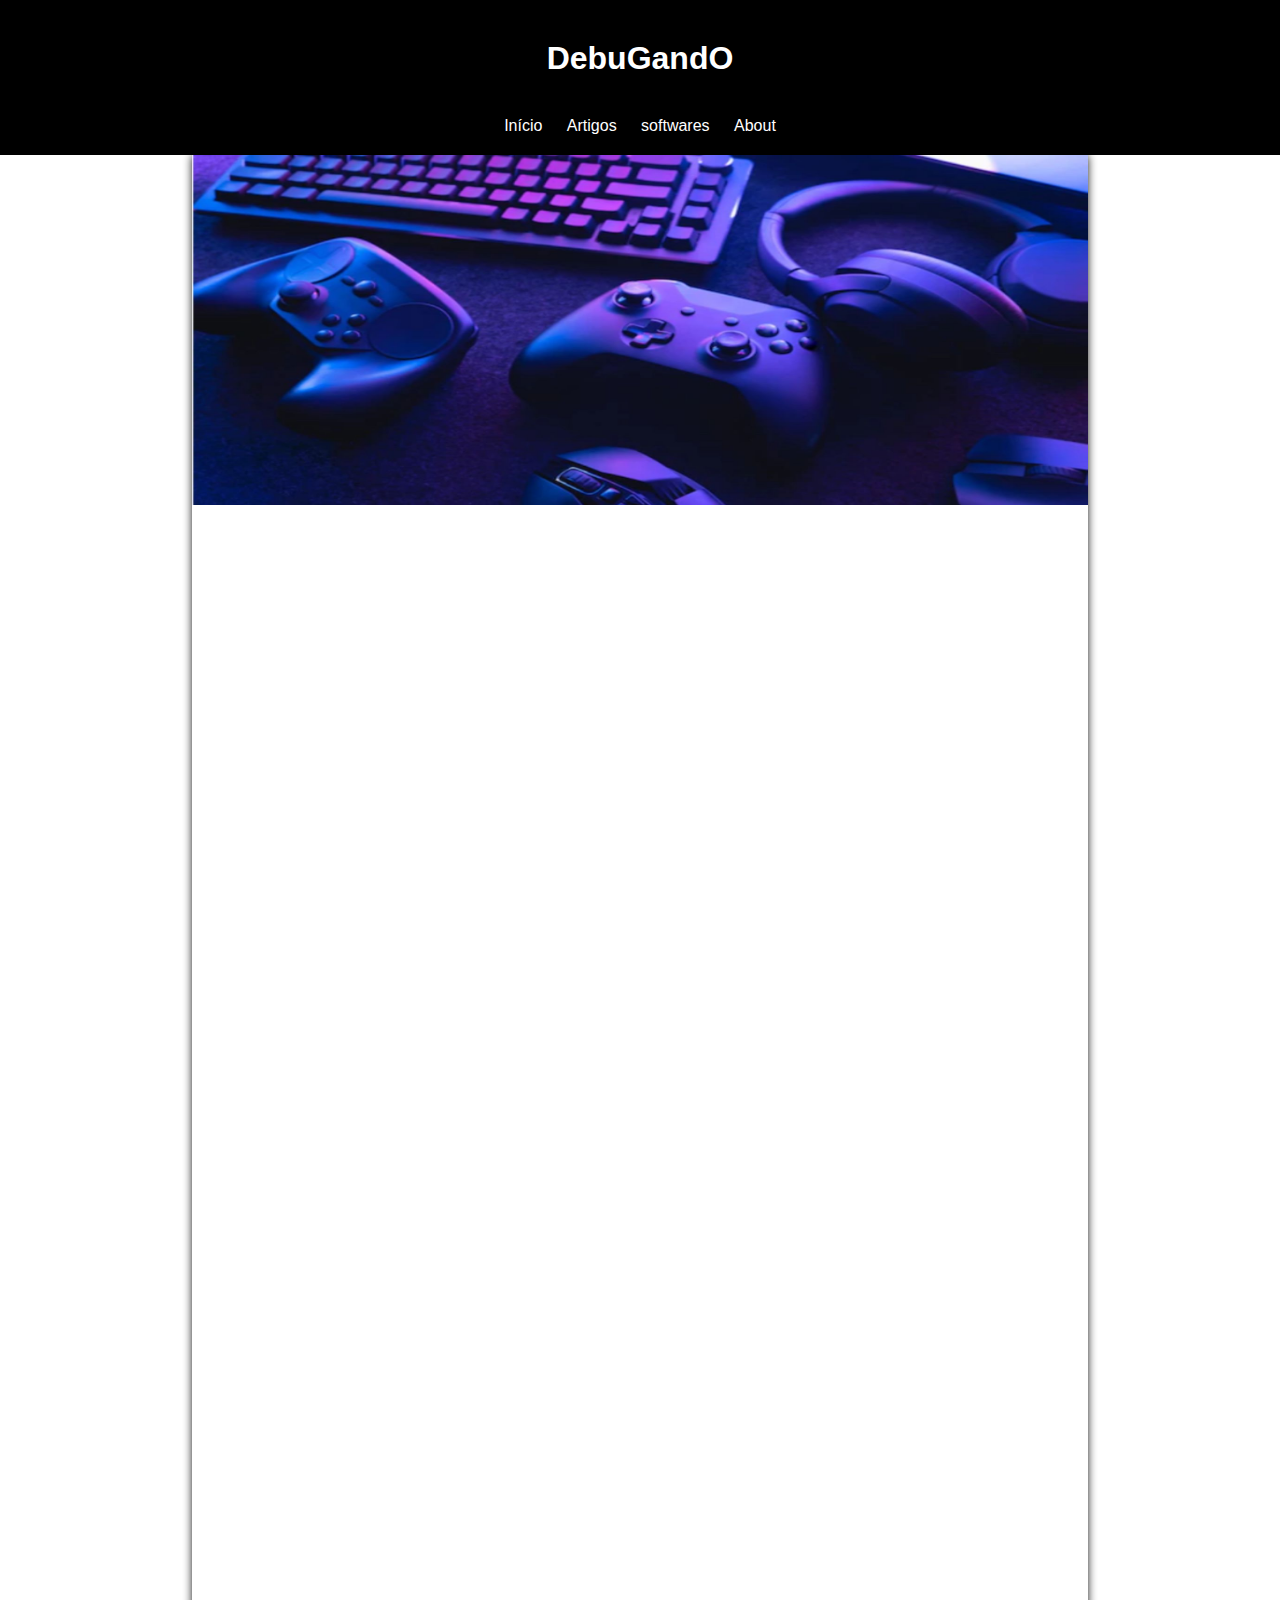
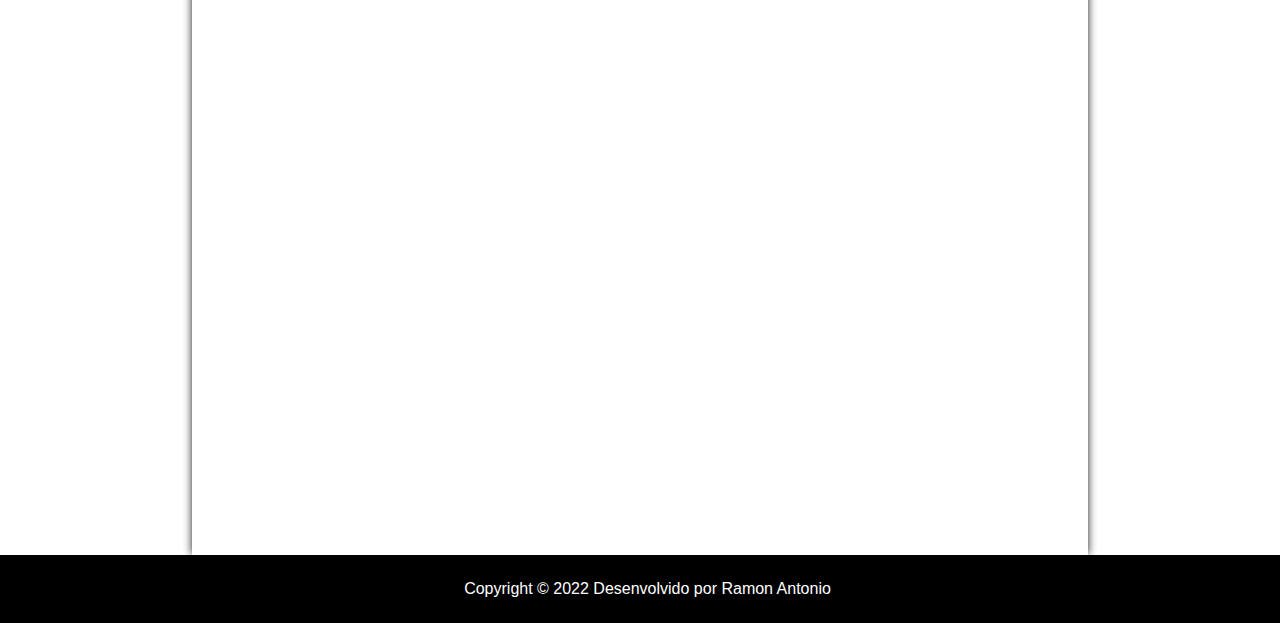
<file: software.html>
<!DOCTYPE html>
<html lang="pt-br">
<head>
    <meta charset="UTF-8">
    <meta http-equiv="X-UA-Compatible" content="IE=edge">
    <meta name="viewport" content="width=device-width, initial-scale=1.0">
    <title>DebuGandO</title>
    <link rel="stylesheet" href="media-query.css">
    <link rel="stylesheet" href="master.css">
    <link rel="shortcut icon" href="img-master/logo.png" type="image/x-icon">
</head>
<body>
    <header>
        
            
        <a href="index.html"><h1>DebuGandO</h1></a>
 
        <menu>
            <ul>
                <li><a href="index.html">Início</a></li>
                <li><a href="#">Artigos</a></li>
                <li><a href="software.html">softwares</a></li>
                <li><a href="https://www.linkedin.com/in/ramon-antonio/" target="_blank">About</a></li>

            </ul>
        </menu>
    </header>
    <main>
        <img src="img-master/software.jpg" alt="">
        
       
       

        



    
        
         
        

    </main>

    <footer>
        <p>
            Copyright © 2022 Desenvolvido por <a href="https://www.linkedin.com/in/ramon-antonio/">Ramon Antonio</a> 
        </p>
    </footer>
</body>
</html>
</file>
<file: media-query.css>
@charset 'UTF-8';

/* Typical Device Breakpoints
 ----------------------------
 pequenas telas: até 600px
 celular: 600px até  750px
 tablet: 768px até 1200px
 Desktop: 992px até 1200px
 Grandes telas: acima de 1200px
 */

@media screen and (max-width:750px){
    *{  

        width: auto;
        padding: 0%;
        margin: 0%;

    }

   

    body{

        height: 0vh;
        width: auto;
    
    }
  
   
    body main{

        margin: auto;
        text-align: center;
        width: auto;
        
    }

    main img {

        width: 100%;
        height: 155px;
        margin: 0px;
        
    }

    main div img{

        display: block;
        margin: auto;
        width: 80%;
        height: 240px;
        
    }

    h2{
        font-size: 1.3rem;
    }  
    
    p{
        font-size: 1rem;
    }

    input#iemail{

        width: 140px;     
        padding: 0px; 
        
    }

    div#dest ul{

        margin: 0%;


    }
    
    div#dest ul a p{

        font-size: 13px;
        text-align: center;
        padding: 0%;

    }

    div#dest a img{

        width: 160px;
        height: 100px;
        margin: 10px 25px 10px 10px;
        padding: 0%;
    }
   

}

@media screen and (min-width:768px) and (max-width:1200px){
    *{
        max-width: 100%;
    }

    main{

        margin: auto;
        text-align: center;
        max-width: 100%;

    }


    #dest{

        display: flex;
        margin: auto;        
        
    }
    
    div#dest ul{

        margin: 1rem;
        padding: 0%;
        border: 0;
        

    }
     
    #dest p{

        text-align: center;
        color: black;
        margin-top: 20px;
        font-size: 0.9rem;
        padding: 0%;
        margin: auto;

    }

    div#dest ul a img{

        width: 530px;
        height: 200px;
        margin: auto;
        
    }

   
}
</file>
<file: master.css>
@charset 'UTF-8';

*{
    margin: 0px;
    padding: 0px;
    font-family: 'Franklin Gothic Medium', 'Arial Narrow', Arial, sans-serif;
    
}

header{
    background-color: black;
    padding: 10px;

    text-align: center;
    
}


header h1{
    text-align: center;
    color: white;
    background-color: black;
    padding: 30px 0px;
}


menu ul{
    text-align: center;
}

menu ul a {
    color: white;
}

menu ul li  {
    display: inline-block;
    padding: 10px;
}

a{
    text-decoration: none;
    color: black;
}


menu a:hover{
    color: rgb(35, 35, 134);
    padding-top: 3px;
}

header h1:hover{
    color: rgb(35, 35, 134);
}

main{
    width: 70vw;
    height: 2000px;
    margin: auto;
    box-shadow: 0px 0px 9px 0.1px black;
    
}


img{
    width: 100%;
    height: 350px;
    margin: 0px;
    
}

div img{
    display: block;
    width: 75%;
    height: 430px;
    border-radius: 5px;
    margin: auto;

}

h2{
    padding: 20px 0px 0px 0px;
}

main a h2 {

    color: black;

}

.pesquisa{

    padding: 50px;
    text-align: center;
    background-color: rgb(35, 35, 134);
    color: white;
    border-radius: 5px;
    box-shadow:5px 7px 10px 2px black;
    margin-bottom: 45px;
    margin: 70px 25px;
    
}

#iemail {
    border-radius: 3px;
    width: 25vw;
    height: 23px;
    
}

#ok{
    width: 60px;
    height: 25px;
    border: 7px;
    border-radius: 2px;
}

#ok:hover{
    color: white;
    background-color: rgb(9, 9, 245);
}

h2{
    margin: 10px;
    text-align: center;
}

h3{
    margin: 10px;
}
h4{
    margin: 10px;
    text-align: center;
}

p{
    margin: 10px;
    text-align: justify;
    text-indent: 15px;
}

#dest{
    display: flex;
    margin: auto;
    
    
}

#dest ul{
    margin: auto;
}

#dest ul img{
    width: 410px;
    height: 250px;
    
}

#dest p{

    text-align: center;
    color: black;
    margin-top: 30px;
    font-size: 1.5em;
}

footer{
    
    color: white;
    background-color: black;
    padding:15px;

}

footer p {
    text-align: center;
}

footer a {

    text-decoration:none;
    color:white;
    
}
</file>
